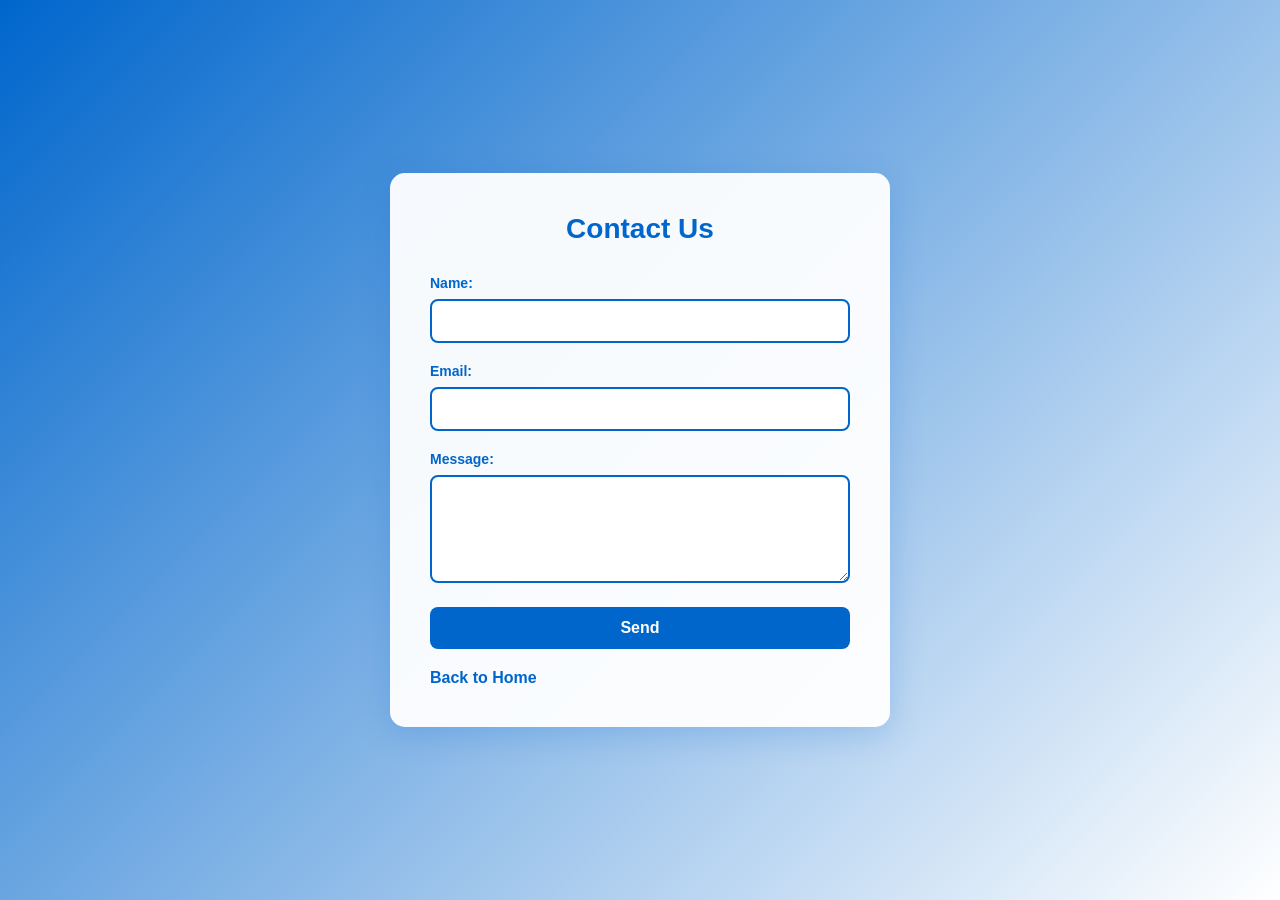
<file: form.html>
<!DOCTYPE html>
<html lang="en">
<head>
    <meta charset="UTF-8">
    <meta name="viewport" content="width=device-width, initial-scale=1.0">
    <title>Contact Form</title>
    <link rel="stylesheet" href="styles.css">
</head>
<body>
    <div class="form-container">
        <h1>Contact Us</h1>
        <form action="https://formspree.io/f/YOUR_FORM_ID" method="POST">
            <div class="form-group">
                <label for="name">Name:</label>
                <input type="text" id="name" name="name" required>
            </div>
            <div class="form-group">
                <label for="email">Email:</label>
                <input type="email" id="email" name="email" required>
            </div>
            <div class="form-group">
                <label for="message">Message:</label>
                <textarea id="message" name="message" rows="5" required></textarea>
            </div>
            <button type="submit">Send</button>
        </form>
        <a href="index.html" class="back-link">Back to Home</a>
    </div>
</body>
</html>
</file>
<file: styles.css>
* {
    margin: 0;
    padding: 0;
    box-sizing: border-box;
}

body {
    font-family: Arial, sans-serif;
    background: linear-gradient(135deg, #0066cc 0%, #ffffff 100%);
    min-height: 100vh;
    display: flex;
    justify-content: center;
    align-items: center;
    padding: 20px;
}

/* Index Page Styles */
.container {
    text-align: center;
    background-color: rgba(255, 255, 255, 0.95);
    padding: 40px;
    border-radius: 15px;
    box-shadow: 0 8px 32px rgba(0, 102, 204, 0.2);
    max-width: 600px;
    width: 100%;
}

.container img {
    max-width: 100%;
    width: 100%;
    height: auto;
    cursor: pointer;
    border-radius: 10px;
    transition: transform 0.3s ease, box-shadow 0.3s ease;
}

.container img:hover {
    transform: scale(1.05);
    box-shadow: 0 12px 24px rgba(0, 102, 204, 0.3);
}

.container a {
    text-decoration: none;
    display: inline-block;
}

/* Form Page Styles */
.form-container {
    background-color: rgba(255, 255, 255, 0.95);
    padding: 40px;
    border-radius: 15px;
    box-shadow: 0 8px 32px rgba(0, 102, 204, 0.2);
    max-width: 500px;
    width: 100%;
}

.form-container h1 {
    color: #0066cc;
    margin-bottom: 30px;
    text-align: center;
    font-size: 28px;
}

.form-group {
    margin-bottom: 20px;
    text-align: left;
}

.form-group label {
    display: block;
    margin-bottom: 8px;
    color: #0066cc;
    font-weight: bold;
    font-size: 14px;
}

.form-group input,
.form-group textarea {
    width: 100%;
    padding: 12px;
    border: 2px solid #0066cc;
    border-radius: 8px;
    font-size: 14px;
    font-family: Arial, sans-serif;
    transition: border-color 0.3s ease;
}

.form-group input:focus,
.form-group textarea:focus {
    outline: none;
    border-color: #004da6;
    box-shadow: 0 0 8px rgba(0, 102, 204, 0.3);
}

button {
    width: 100%;
    padding: 12px;
    background-color: #0066cc;
    color: white;
    border: none;
    border-radius: 8px;
    font-size: 16px;
    font-weight: bold;
    cursor: pointer;
    transition: background-color 0.3s ease, transform 0.2s ease;
}

button:hover {
    background-color: #004da6;
    transform: translateY(-2px);
    box-shadow: 0 4px 12px rgba(0, 102, 204, 0.3);
}

button:active {
    transform: translateY(0);
}

.back-link {
    display: inline-block;
    margin-top: 20px;
    color: #0066cc;
    text-decoration: none;
    font-weight: bold;
    transition: color 0.3s ease;
}

.back-link:hover {
    color: #004da6;
    text-decoration: underline;
}

/* Responsive Design */
@media (max-width: 768px) {
    .container,
    .form-container {
        padding: 25px;
        border-radius: 12px;
    }

    .form-container h1 {
        font-size: 24px;
        margin-bottom: 20px;
    }

    .form-group input,
    .form-group textarea {
        padding: 10px;
        font-size: 16px;
    }

    button {
        padding: 10px;
        font-size: 14px;
    }
}

@media (max-width: 480px) {
    body {
        padding: 10px;
    }

    .container,
    .form-container {
        padding: 20px;
        border-radius: 10px;
    }

    .form-container h1 {
        font-size: 20px;
    }

    .form-group label {
        font-size: 13px;
    }

    .form-group input,
    .form-group textarea {
        padding: 8px;
        font-size: 14px;
    }
}
</file>
